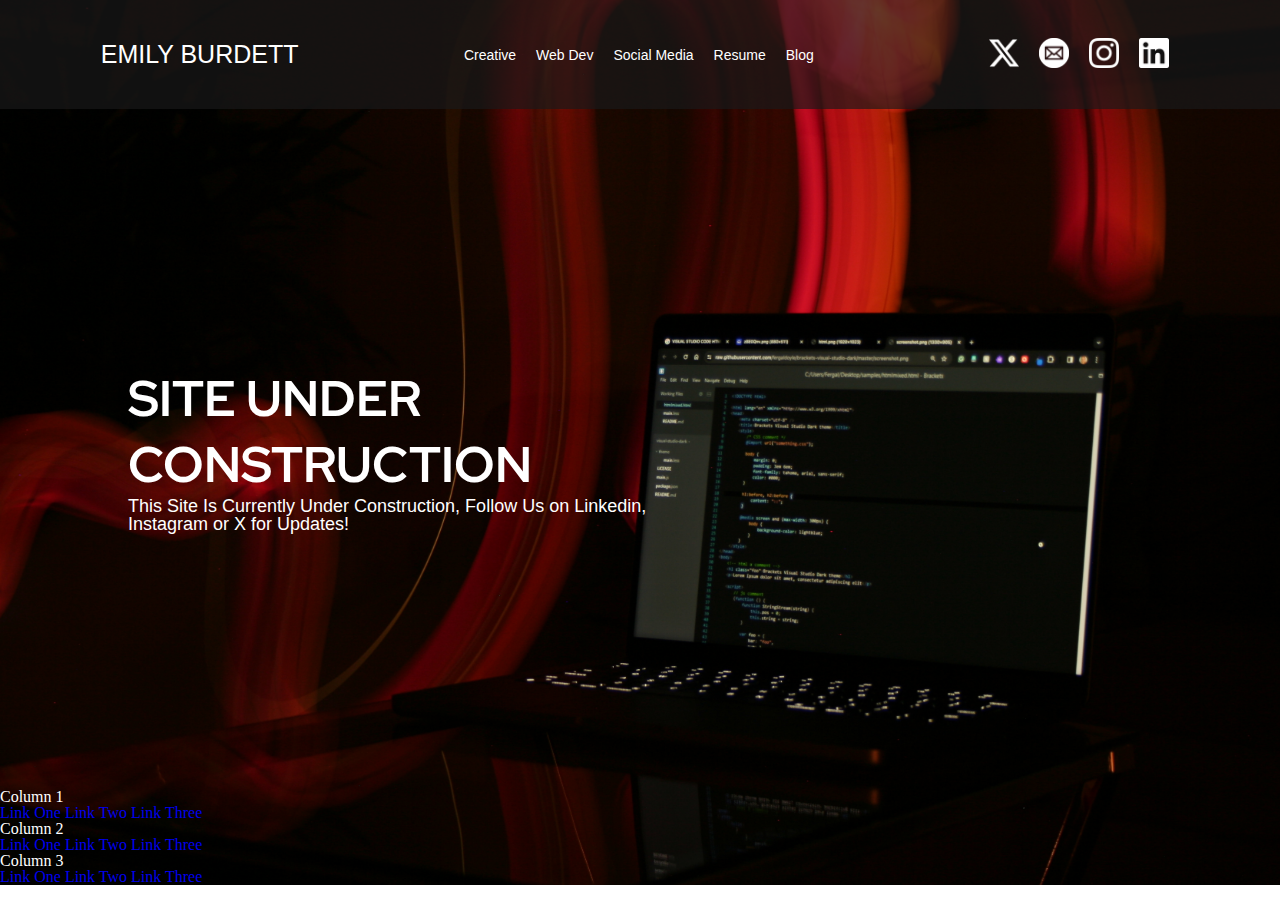
<file: index.html>
<!--Emily Burdett Personal Website. Useful links commented below-->
<!--https://webdesign.tutsplus.com/how-to-build-a-responsive-navigation-bar-with-flexbox--cms-33535t-->


<!DOCTYPE html>
<html lang="en">

<head>
    <meta charset="UTF-8">
    <meta name="viewport" content="width=device-width, initial-scale=1.0">
    <title>Emily Burdett Personal Website</title>

    <!--Stylesheets-->
    <link rel="stylesheet" href="styles/styles.css">
    <link rel="stylesheet" href="styles/reset.css">


    <!--Linked Fonts-->
    <link href="https://fonts.cdnfonts.com/css/now" rel="stylesheet">
    <link rel="preconnect" href="https://fonts.googleapis.com">
    <link rel="preconnect" href="https://fonts.gstatic.com" crossorigin>
    <link
        href="https://fonts.googleapis.com/css2?family=DM+Sans:opsz@9..40&family=Red+Hat+Display:ital,wght@0,300..900;1,300..900&display=swap"
        rel="stylesheet">


    <!-- Fonts with @import. 
    <style>
    @import url('https://fonts.cdnfonts.com/css/now');
    </style>-->

</head>

<!--Body of page: Where all the STUFF goes.-->

<body>
    <!--Responsive Navbar-->
    <nav>
        <ul class="menu">
            <li class="logo"><a href="index.html">
                    <h1>EMILY BURDETT</h1>
                </a></li>
            <div class="links-container">
                <a class="link" href="#">Creative</a>
                <a class="link" href="#">Web Dev</a>
                <a class="link" href="#">Social Media</a>
                <a class="link" href="#">Resume</a>
                <a class="link" href="#">Blog</a>
            </div>
            <div class="icon-buttons">
                <li><a href="#"><img class="icon" src="images/icons/x-social-media-white-icon.png"></a></li>
                <li><a href="#"><img class="icon" src="images/icons/icon-circle-mail-white.png"></a></li>
                <li><a href="#"><img class="icon" src="images/icons/instagram-white-icon.webp"></a></li>
                <li><a href="#"><img class="icon" src="images/icons/linkedin-icon-2048x2048-tillvbc0.png"></a></li>
            </div>
        </ul>

    </nav>

    <!--Main Content Of The Page-->
    <main>
        <div class="main-content">
            <h2>SITE UNDER<br>CONSTRUCTION</h2>
            <p>This Site Is Currently Under Construction, Follow Us on Linkedin, Instagram or X for Updates!</p>
        </div>

    </main>

    <!--Footer-->
    <footer>
        <div class="footer-container">
            <div class="footer-main">
                <div class="footer-column">
                    <h3 class="footer-heading">Column 1</h3>
                    <a class="footer-link" href="#">Link One </a>
                    <a class="footer-link" href="#">Link Two </a>
                    <a class="footer-link" href="#">Link Three </a>
                </div>
                <div class="footer-column">
                    <h3 class="footer-heading">Column 2</h3> 
                    <a class="footer-link" href="#">Link One </a>
                    <a class="footer-link" href="#">Link Two </a>
                    <a class="footer-link" href="#">Link Three </a>
                </div>
                <div class="footer-column">
                    <h3 class="footer-heading">Column 3</h3>
                    <a class="footer-link" href="#">Link One </a>
                    <a class="footer-link" href="#">Link Two </a>
                    <a class="footer-link" href="#">Link Three </a>
                </div>
            </div>

            <div class="footer-bottom">

            </div>
        </div>
    </footer>

</body>

</html>
</file>
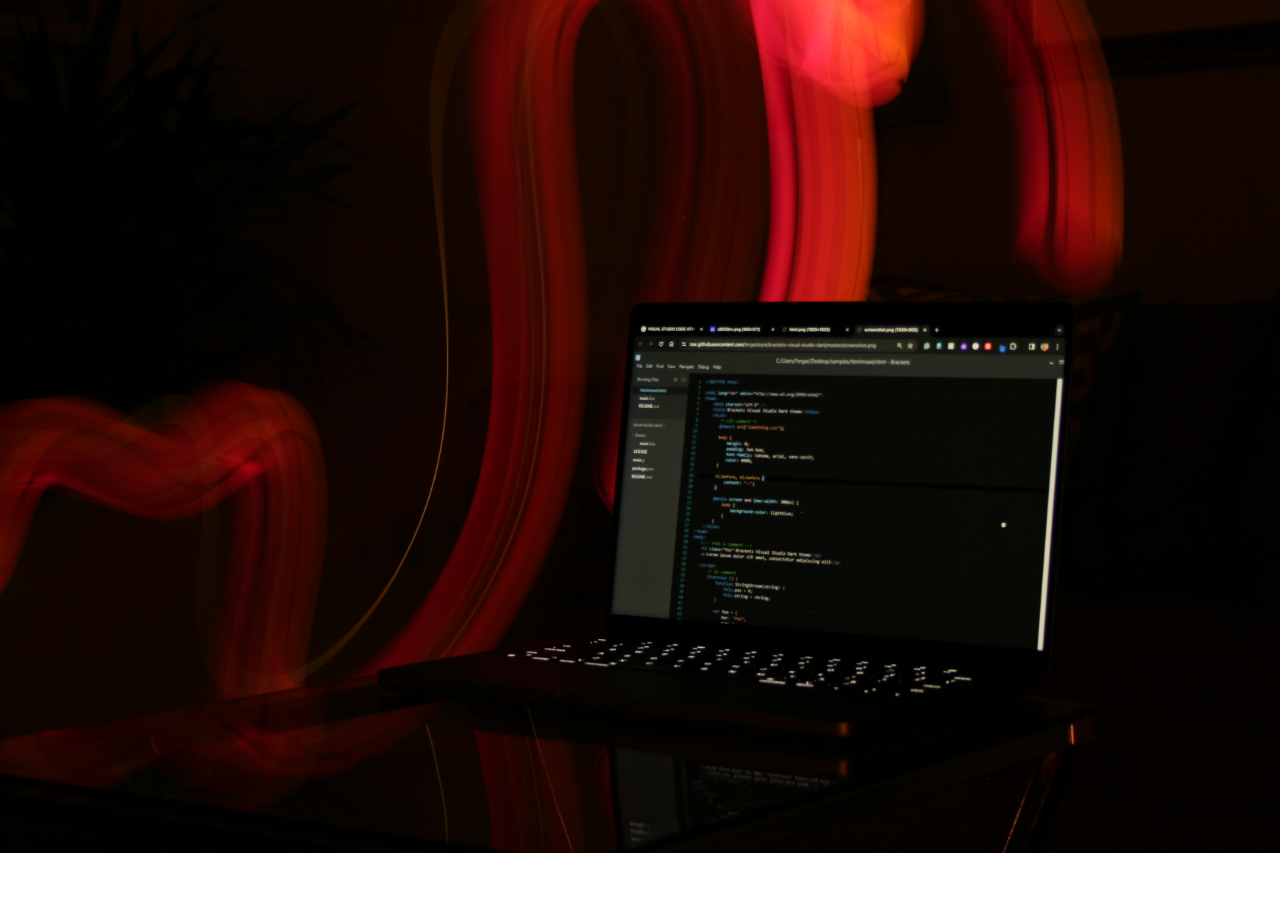
<file: page_01_Creative.html>
<!DOCTYPE html>
<html lang="en">
<head>
    <meta charset="UTF-8">
    <meta name="viewport" content="width=device-width, initial-scale=1.0">
    <title>Page 01 - Creative Works</title>

     <!--Stylesheets-->
     <link rel="stylesheet" href="styles/styles.css">
     <link rel="stylesheet" href="styles/reset.css">
 
 
     <!--Linked Fonts-->
     <link href="https://fonts.cdnfonts.com/css/now" rel="stylesheet">
     <link rel="preconnect" href="https://fonts.googleapis.com">
     <link rel="preconnect" href="https://fonts.gstatic.com" crossorigin>
     <link
         href="https://fonts.googleapis.com/css2?family=DM+Sans:opsz@9..40&family=Red+Hat+Display:ital,wght@0,300..900;1,300..900&display=swap"
         rel="stylesheet">
 
 
     <!-- Fonts with @import. 
     <style>
     @import url('https://fonts.cdnfonts.com/css/now');
     </style>-->
</head>
<body>
    <p>hello</p>
</body>
</html>
</file>
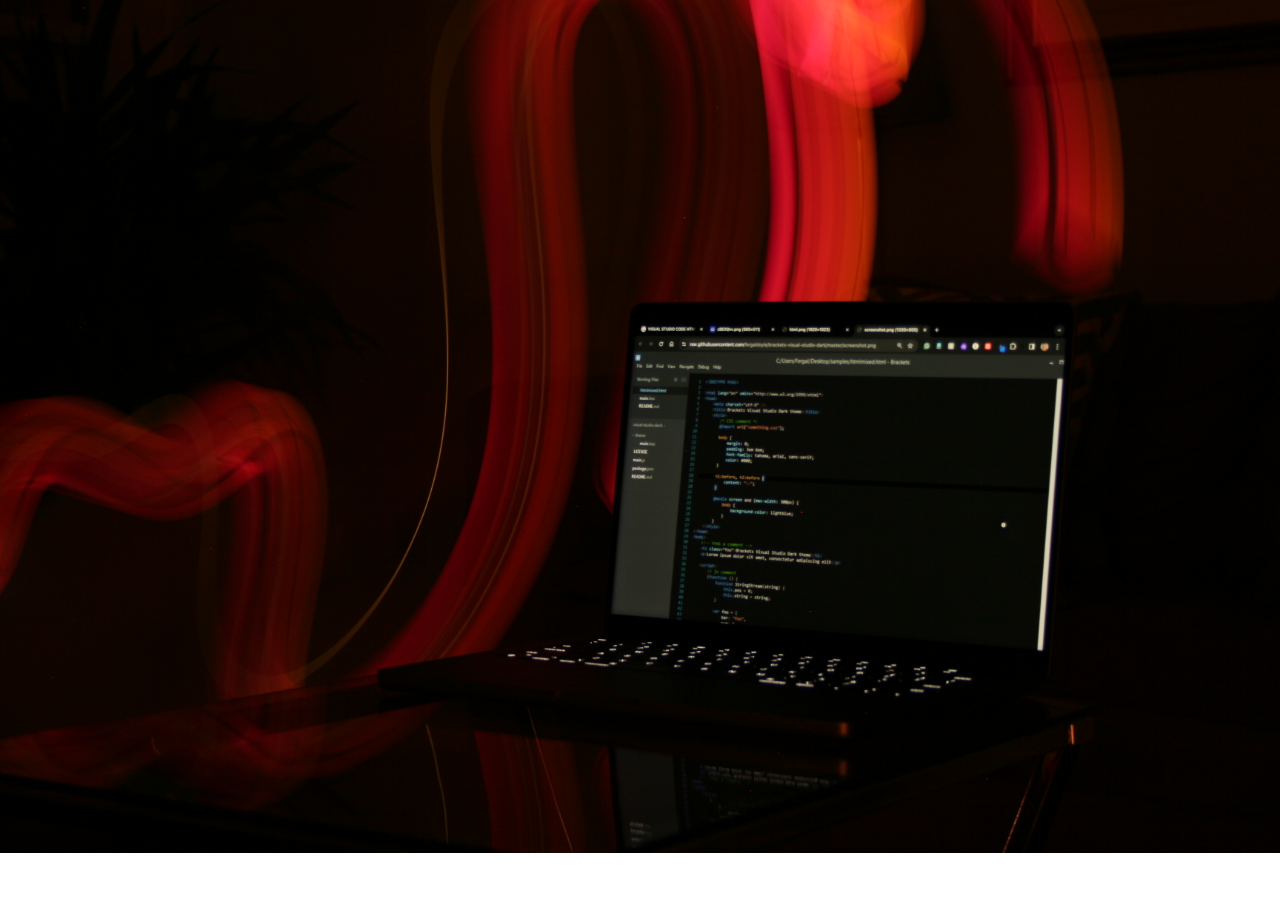
<file: page_02_WebDev.html>
<!DOCTYPE html>
<html lang="en">
<head>
    <meta charset="UTF-8">
    <meta name="viewport" content="width=device-width, initial-scale=1.0">
    <title>Page 02 - Web Development</title>

     <!--Stylesheets-->
     <link rel="stylesheet" href="styles/styles.css">
     <link rel="stylesheet" href="styles/reset.css">
 
 
     <!--Linked Fonts-->
     <link href="https://fonts.cdnfonts.com/css/now" rel="stylesheet">
     <link rel="preconnect" href="https://fonts.googleapis.com">
     <link rel="preconnect" href="https://fonts.gstatic.com" crossorigin>
     <link
         href="https://fonts.googleapis.com/css2?family=DM+Sans:opsz@9..40&family=Red+Hat+Display:ital,wght@0,300..900;1,300..900&display=swap"
         rel="stylesheet">
 
 
     <!-- Fonts with @import. 
     <style>
     @import url('https://fonts.cdnfonts.com/css/now');
     </style>-->
</head>
<body>
    
</body>
</html>
</file>
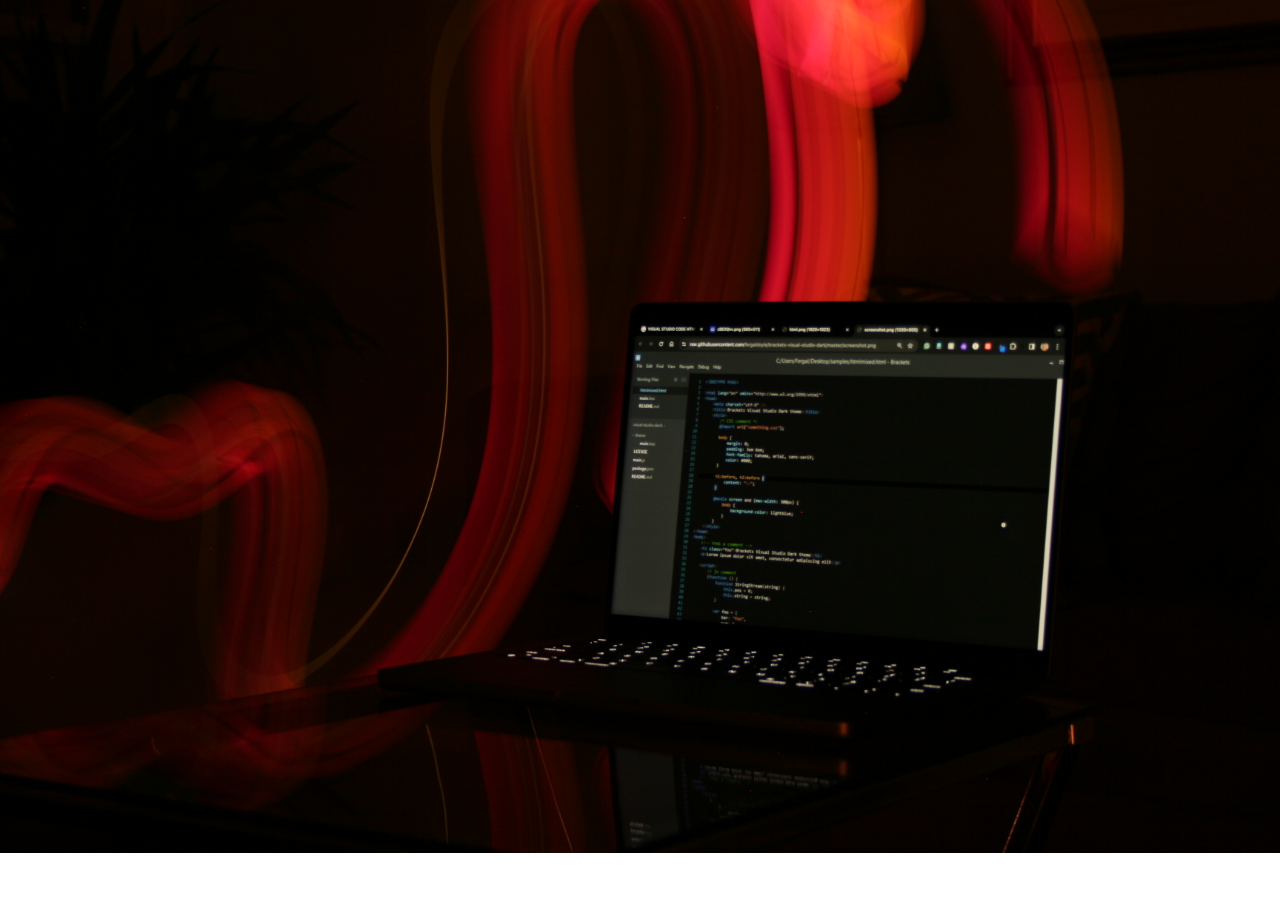
<file: page_03_SocialMedia.html>
<!DOCTYPE html>
<html lang="en">
<head>
    <meta charset="UTF-8">
    <meta name="viewport" content="width=device-width, initial-scale=1.0">
    <title>Page 03 - Social Media </title>

     <!--Stylesheets-->
     <link rel="stylesheet" href="styles/styles.css">
     <link rel="stylesheet" href="styles/reset.css">
 
 
     <!--Linked Fonts-->
     <link href="https://fonts.cdnfonts.com/css/now" rel="stylesheet">
     <link rel="preconnect" href="https://fonts.googleapis.com">
     <link rel="preconnect" href="https://fonts.gstatic.com" crossorigin>
     <link
         href="https://fonts.googleapis.com/css2?family=DM+Sans:opsz@9..40&family=Red+Hat+Display:ital,wght@0,300..900;1,300..900&display=swap"
         rel="stylesheet">
 
 
     <!-- Fonts with @import. 
     <style>
     @import url('https://fonts.cdnfonts.com/css/now');
     </style>-->
     
</head>
<body>
    
</body>
</html>
</file>
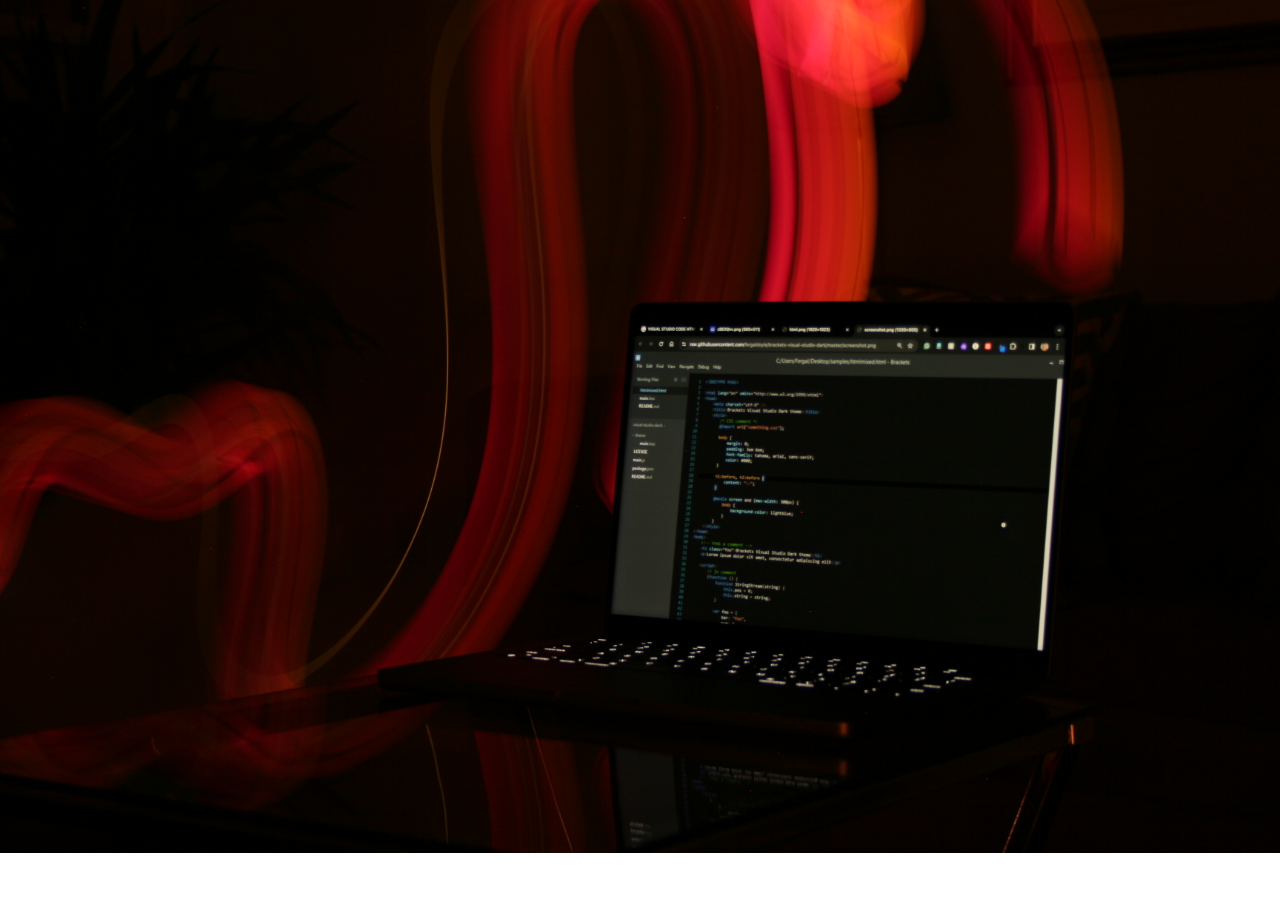
<file: page_04_Resume.html>
<!DOCTYPE html>
<html lang="en">
<head>
    <meta charset="UTF-8">
    <meta name="viewport" content="width=device-width, initial-scale=1.0">
    <title>Page 04 - Resume</title>

     <!--Stylesheets-->
     <link rel="stylesheet" href="styles/styles.css">
     <link rel="stylesheet" href="styles/reset.css">
 
 
     <!--Linked Fonts-->
     <link href="https://fonts.cdnfonts.com/css/now" rel="stylesheet">
     <link rel="preconnect" href="https://fonts.googleapis.com">
     <link rel="preconnect" href="https://fonts.gstatic.com" crossorigin>
     <link
         href="https://fonts.googleapis.com/css2?family=DM+Sans:opsz@9..40&family=Red+Hat+Display:ital,wght@0,300..900;1,300..900&display=swap"
         rel="stylesheet">
 
 
     <!-- Fonts with @import. 
     <style>
     @import url('https://fonts.cdnfonts.com/css/now');
     </style>-->
     
</head>
<body>
    
</body>
</html>
</file>
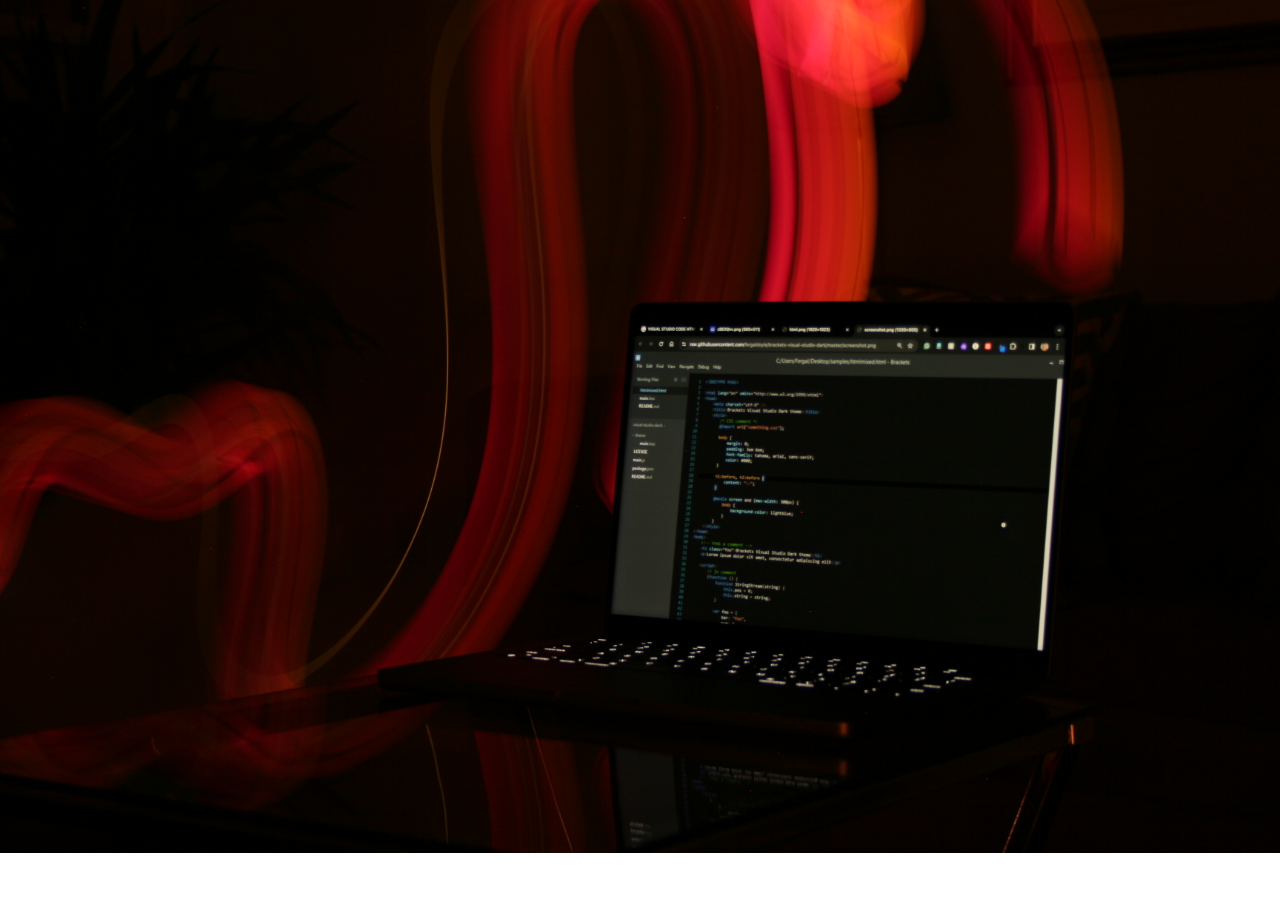
<file: page_05_blog.html>
<!DOCTYPE html>
<html lang="en">
<head>
    <meta charset="UTF-8">
    <meta name="viewport" content="width=device-width, initial-scale=1.0">
    <title>Page 05 - Blog</title>

     <!--Stylesheets-->
     <link rel="stylesheet" href="styles/styles.css">
     <link rel="stylesheet" href="styles/reset.css">
 
 
     <!--Linked Fonts-->
     <link href="https://fonts.cdnfonts.com/css/now" rel="stylesheet">
     <link rel="preconnect" href="https://fonts.googleapis.com">
     <link rel="preconnect" href="https://fonts.gstatic.com" crossorigin>
     <link
         href="https://fonts.googleapis.com/css2?family=DM+Sans:opsz@9..40&family=Red+Hat+Display:ital,wght@0,300..900;1,300..900&display=swap"
         rel="stylesheet">
 
 
     <!-- Fonts with @import. 
     <style>
     @import url('https://fonts.cdnfonts.com/css/now');
     </style>-->
     
</head>
<body>
    
</body>
</html>
</file>
<file: styles/styles.css>
/*Default Text Styling*/
body
{ 
    background-image: url(/images/IMG_1370.JPG);
    background-size:cover;
    background-repeat: no-repeat;
}

h1
{
    /*h1 is for the main title on the splash page*/
    font-family: "Red Hat Display", sans-serif;
    font-optical-sizing: auto;
    font-style: normal;
    font-weight: 500;
    text-decoration:none;
    color: white;
}

h2
{
    /*h2 is for the logo.*/
    font-size:30px;
    font-family: "Poppins", sans-serif;
    font-weight: 500;
    font-style: normal;
}


h3
{
    /*h3 is for the footer headers.*/
    font-family: "Poppins", sans-serif;
    font-weight: 500;
    font-style: normal;
}

h4
{
    font-family: "Poppins", sans-serif;
    font-weight: 500;
    font-style: normal;
}

h5
{
    font-family: "Poppins", sans-serif;
    font-weight: 500;
    font-style: normal;
}

p
{
    font-family: "Poppins", sans-serif;
    font-weight: 400;
    font-style: normal;
    
}

li
{
    font-family: "Poppins", sans-serif;
    font-weight: 400;
    font-style: normal;
}

a
{
    text-decoration: none;
}

/*Navbar*/
.menu
{
    color:white;
    display:flex;
    flex-direction: row;
    justify-content:space-around;
    background-color:rgba(26, 26, 26, 0.669);
    row-gap:30px;
    padding: 18px;

}

ul.menu
{
    align-items:center;
}


li.logo h1
{
    text-decoration: none;
}

.logo
{
    padding:10px;
    font-size:25px;
    font-family: "Poppins", sans-serif;
    font-weight: 500;
    font-style: normal;
    text-decoration:none;
    color:white;
    background-color: none;
    transition: background-color 2s;
}

.logo:hover
{
    padding:10px;
    font-size:25px;
    font-family: "Poppins", sans-serif;
    font-weight: 500;
    font-style: normal;
    text-decoration:none;
    color:white;
    background-color:grey;
}

.logo a:visited
{
    padding:10px;
    font-size:25px;
    font-family: "Poppins", sans-serif;
    font-weight: 500;
    font-style: normal;
    text-decoration:none;
    color:white;
}

a.link:visited
{
    padding:10px;
    font-size:14px;
    font-family: "Poppins", sans-serif;
    font-weight: 500;
    font-style: normal;
    text-decoration:none;
    color:white;
}

a.link
{
    padding:10px;
    font-size:14px;
    font-family: "Poppins", sans-serif;
    font-weight: 500;
    font-style: normal;
    text-decoration:none;
    color:white;
    background-color: none;
    transition: background-color 2s;
}

a.link:hover
{
    padding:10px;
    font-size:14px;
    font-family: "Poppins", sans-serif;
    font-weight: 500;
    font-style: normal;
    text-decoration:none;
    color:white;
    background-color:grey;
}   

.links-container
{
    width: 2/5vw;
    display:flex;
    flex-direction:row;
    justify-content: space-around;
    row-gap:30px;
}

.link
{
    padding:10px;
    flex-grow:2;
}

.icon-buttons
{
    display:flex;
    flex-direction:row;
    row-gap:30px;
    padding:10px;
}

.icon
{
    width:30px;
    height:30px;
}

img.icon
{
    padding:10px;
}

/*Main content of site*/
.main-content
{
    display:grid;
    justify-content: center;
    align-items: center;
    padding-left: 10%;
    padding-top: 20%;
    padding-bottom: 20%;
    padding-right:45%;
    grid-template-columns: auto;
}

.main-content h2
{
    font-size:50px;
    font-family: "Red Hat Display", sans-serif;
    font-weight: 700;
    font-style: Normal;
    line-height:normal;
    letter-spacing:0px;
    color:white;
}

.main-content p
{
    font-size:18px;
    font-family: 'Now', sans-serif;
    font-style: Normal;
    color:white;
}

/*Footer Grid*/
.footer-container
{
    color:white;
}

.footer-main{
    color:white;
}

.footer-bottom{
    color:white;
}
</file>
